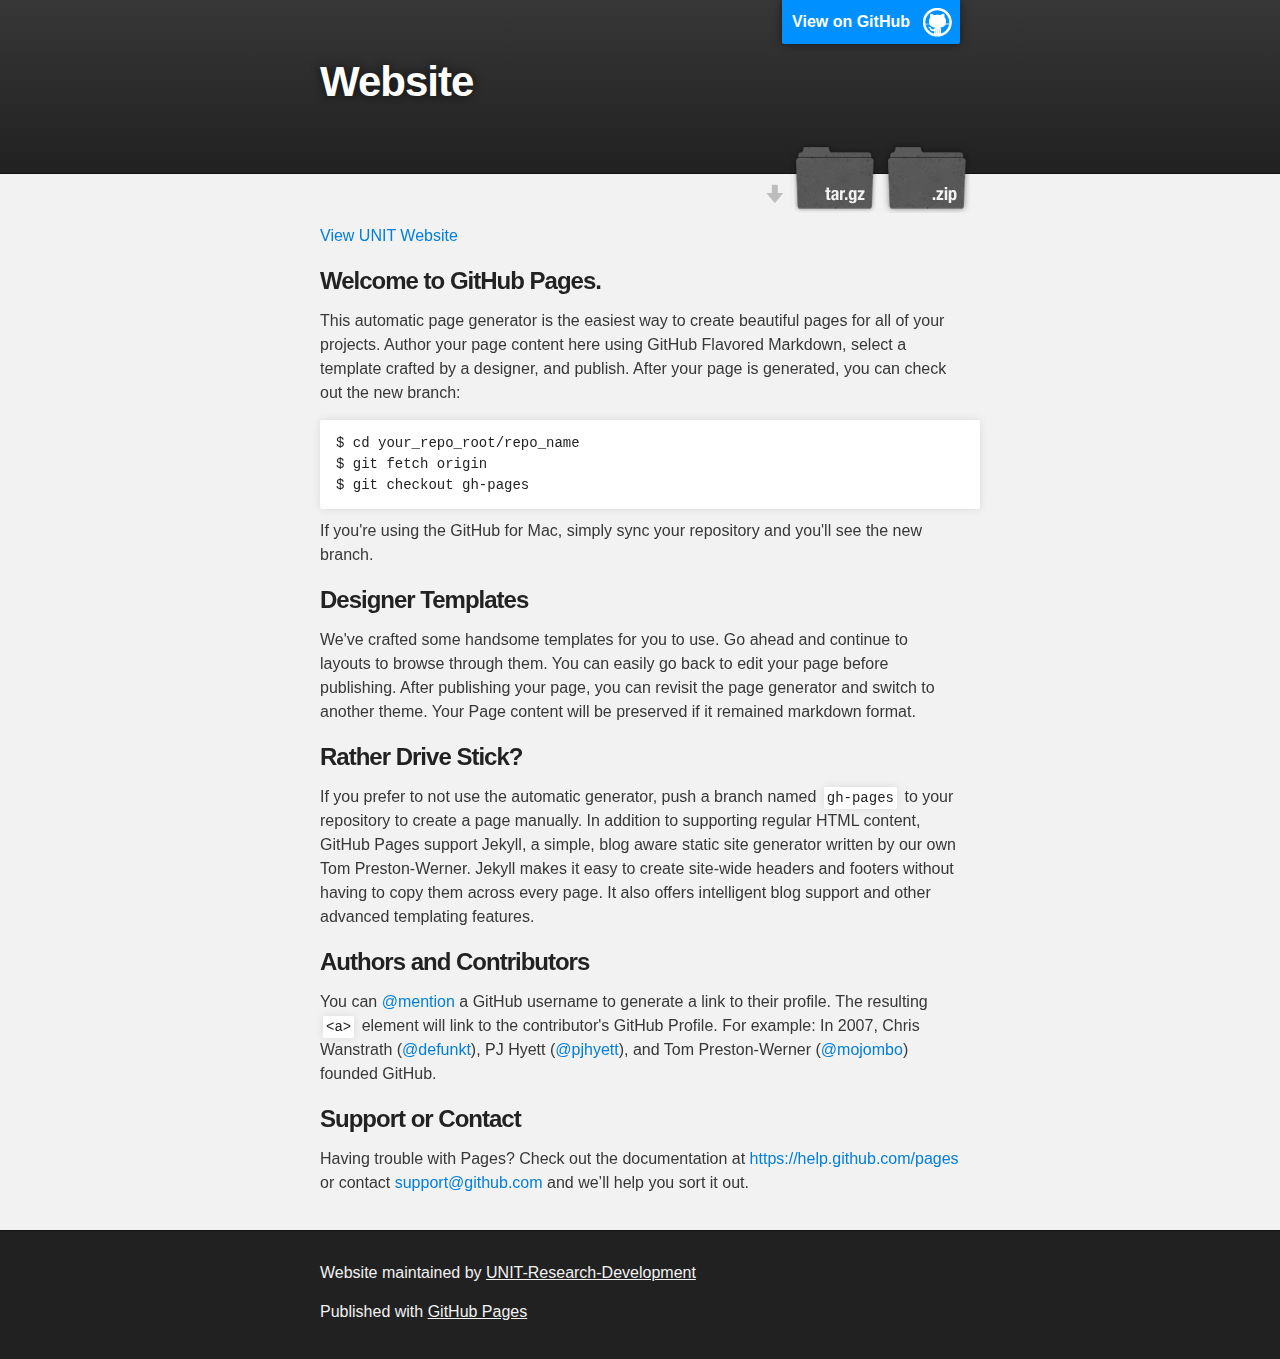
<file: index.html>
<!DOCTYPE html>
<html>

  <head>
    <meta charset='utf-8'>
    <meta http-equiv="X-UA-Compatible" content="chrome=1">
    <meta name="description" content="Website : ">

    <link rel="stylesheet" type="text/css" media="screen" href="stylesheets/stylesheet.css">

    <title>Website</title>
  </head>

  <body>

    <!-- HEADER -->
    <div id="header_wrap" class="outer">
        <header class="inner">
          <a id="forkme_banner" href="https://github.com/UNIT-Research-Development/Website">View on GitHub</a>

          <h1 id="project_title">Website</h1>
          <h2 id="project_tagline"></h2>

            <section id="downloads">
              <a class="zip_download_link" href="https://github.com/UNIT-Research-Development/Website/zipball/master">Download this project as a .zip file</a>
              <a class="tar_download_link" href="https://github.com/UNIT-Research-Development/Website/tarball/master">Download this project as a tar.gz file</a>
            </section>
        </header>
    </div>

    <!-- MAIN CONTENT -->
    <div id="main_content_wrap" class="outer">
      <section id="main_content" class="inner">
	    <p class="view"><a href="com.unitbilisim.research.website/WebContent/index.html" target="_blank">View UNIT Website</a></p>

	  
        <h3>
<a id="welcome-to-github-pages" class="anchor" href="#welcome-to-github-pages" aria-hidden="true"><span class="octicon octicon-link"></span></a>Welcome to GitHub Pages.</h3>

<p>This automatic page generator is the easiest way to create beautiful pages for all of your projects. Author your page content here using GitHub Flavored Markdown, select a template crafted by a designer, and publish. After your page is generated, you can check out the new branch:</p>

<pre><code>$ cd your_repo_root/repo_name
$ git fetch origin
$ git checkout gh-pages
</code></pre>

<p>If you're using the GitHub for Mac, simply sync your repository and you'll see the new branch.</p>

<h3>
<a id="designer-templates" class="anchor" href="#designer-templates" aria-hidden="true"><span class="octicon octicon-link"></span></a>Designer Templates</h3>

<p>We've crafted some handsome templates for you to use. Go ahead and continue to layouts to browse through them. You can easily go back to edit your page before publishing. After publishing your page, you can revisit the page generator and switch to another theme. Your Page content will be preserved if it remained markdown format.</p>

<h3>
<a id="rather-drive-stick" class="anchor" href="#rather-drive-stick" aria-hidden="true"><span class="octicon octicon-link"></span></a>Rather Drive Stick?</h3>

<p>If you prefer to not use the automatic generator, push a branch named <code>gh-pages</code> to your repository to create a page manually. In addition to supporting regular HTML content, GitHub Pages support Jekyll, a simple, blog aware static site generator written by our own Tom Preston-Werner. Jekyll makes it easy to create site-wide headers and footers without having to copy them across every page. It also offers intelligent blog support and other advanced templating features.</p>

<h3>
<a id="authors-and-contributors" class="anchor" href="#authors-and-contributors" aria-hidden="true"><span class="octicon octicon-link"></span></a>Authors and Contributors</h3>

<p>You can <a href="https://github.com/blog/821" class="user-mention">@mention</a> a GitHub username to generate a link to their profile. The resulting <code>&lt;a&gt;</code> element will link to the contributor's GitHub Profile. For example: In 2007, Chris Wanstrath (<a href="https://github.com/defunkt" class="user-mention">@defunkt</a>), PJ Hyett (<a href="https://github.com/pjhyett" class="user-mention">@pjhyett</a>), and Tom Preston-Werner (<a href="https://github.com/mojombo" class="user-mention">@mojombo</a>) founded GitHub.</p>

<h3>
<a id="support-or-contact" class="anchor" href="#support-or-contact" aria-hidden="true"><span class="octicon octicon-link"></span></a>Support or Contact</h3>

<p>Having trouble with Pages? Check out the documentation at <a href="https://help.github.com/pages">https://help.github.com/pages</a> or contact <a href="mailto:support@github.com">support@github.com</a> and we’ll help you sort it out.</p>
      </section>
    </div>

    <!-- FOOTER  -->
    <div id="footer_wrap" class="outer">
      <footer class="inner">
        <p class="copyright">Website maintained by <a href="https://github.com/UNIT-Research-Development">UNIT-Research-Development</a></p>
        <p>Published with <a href="http://pages.github.com">GitHub Pages</a></p>
      </footer>
    </div>

    

  </body>
</html>
</file>
<file: stylesheets/stylesheet.css>
/*******************************************************************************
Slate Theme for GitHub Pages
by Jason Costello, @jsncostello
*******************************************************************************/

@import url(pygment_trac.css);

/*******************************************************************************
MeyerWeb Reset
*******************************************************************************/

html, body, div, span, applet, object, iframe,
h1, h2, h3, h4, h5, h6, p, blockquote, pre,
a, abbr, acronym, address, big, cite, code,
del, dfn, em, img, ins, kbd, q, s, samp,
small, strike, strong, sub, sup, tt, var,
b, u, i, center,
dl, dt, dd, ol, ul, li,
fieldset, form, label, legend,
table, caption, tbody, tfoot, thead, tr, th, td,
article, aside, canvas, details, embed,
figure, figcaption, footer, header, hgroup,
menu, nav, output, ruby, section, summary,
time, mark, audio, video {
  margin: 0;
  padding: 0;
  border: 0;
  font: inherit;
  vertical-align: baseline;
}

/* HTML5 display-role reset for older browsers */
article, aside, details, figcaption, figure,
footer, header, hgroup, menu, nav, section {
  display: block;
}

ol, ul {
  list-style: none;
}

table {
  border-collapse: collapse;
  border-spacing: 0;
}

/*******************************************************************************
Theme Styles
*******************************************************************************/

body {
  box-sizing: border-box;
  color:#373737;
  background: #212121;
  font-size: 16px;
  font-family: 'Myriad Pro', Calibri, Helvetica, Arial, sans-serif;
  line-height: 1.5;
  -webkit-font-smoothing: antialiased;
}

h1, h2, h3, h4, h5, h6 {
  margin: 10px 0;
  font-weight: 700;
  color:#222222;
  font-family: 'Lucida Grande', 'Calibri', Helvetica, Arial, sans-serif;
  letter-spacing: -1px;
}

h1 {
  font-size: 36px;
  font-weight: 700;
}

h2 {
  padding-bottom: 10px;
  font-size: 32px;
  background: url('../images/bg_hr.png') repeat-x bottom;
}

h3 {
  font-size: 24px;
}

h4 {
  font-size: 21px;
}

h5 {
  font-size: 18px;
}

h6 {
  font-size: 16px;
}

p {
  margin: 10px 0 15px 0;
}

footer p {
  color: #f2f2f2;
}

a {
  text-decoration: none;
  color: #007edf;
  text-shadow: none;

  transition: color 0.5s ease;
  transition: text-shadow 0.5s ease;
  -webkit-transition: color 0.5s ease;
  -webkit-transition: text-shadow 0.5s ease;
  -moz-transition: color 0.5s ease;
  -moz-transition: text-shadow 0.5s ease;
  -o-transition: color 0.5s ease;
  -o-transition: text-shadow 0.5s ease;
  -ms-transition: color 0.5s ease;
  -ms-transition: text-shadow 0.5s ease;
}

a:hover, a:focus {text-decoration: underline;}

footer a {
  color: #F2F2F2;
  text-decoration: underline;
}

em {
  font-style: italic;
}

strong {
  font-weight: bold;
}

img {
  position: relative;
  margin: 0 auto;
  max-width: 739px;
  padding: 5px;
  margin: 10px 0 10px 0;
  border: 1px solid #ebebeb;

  box-shadow: 0 0 5px #ebebeb;
  -webkit-box-shadow: 0 0 5px #ebebeb;
  -moz-box-shadow: 0 0 5px #ebebeb;
  -o-box-shadow: 0 0 5px #ebebeb;
  -ms-box-shadow: 0 0 5px #ebebeb;
}

p img {
  display: inline;
  margin: 0;
  padding: 0;
  vertical-align: middle;
  text-align: center;
  border: none;
}

pre, code {
  width: 100%;
  color: #222;
  background-color: #fff;

  font-family: Monaco, "Bitstream Vera Sans Mono", "Lucida Console", Terminal, monospace;
  font-size: 14px;

  border-radius: 2px;
  -moz-border-radius: 2px;
  -webkit-border-radius: 2px;
}

pre {
  width: 100%;
  padding: 10px;
  box-shadow: 0 0 10px rgba(0,0,0,.1);
  overflow: auto;
}

code {
  padding: 3px;
  margin: 0 3px;
  box-shadow: 0 0 10px rgba(0,0,0,.1);
}

pre code {
  display: block;
  box-shadow: none;
}

blockquote {
  color: #666;
  margin-bottom: 20px;
  padding: 0 0 0 20px;
  border-left: 3px solid #bbb;
}


ul, ol, dl {
  margin-bottom: 15px
}

ul {
  list-style-position: inside;
  list-style: disc;
  padding-left: 20px;
}

ol {
  list-style-position: inside;
  list-style: decimal;
  padding-left: 20px;
}

dl dt {
  font-weight: bold;
}

dl dd {
  padding-left: 20px;
  font-style: italic;
}

dl p {
  padding-left: 20px;
  font-style: italic;
}

hr {
  height: 1px;
  margin-bottom: 5px;
  border: none;
  background: url('../images/bg_hr.png') repeat-x center;
}

table {
  border: 1px solid #373737;
  margin-bottom: 20px;
  text-align: left;
 }

th {
  font-family: 'Lucida Grande', 'Helvetica Neue', Helvetica, Arial, sans-serif;
  padding: 10px;
  background: #373737;
  color: #fff;
 }

td {
  padding: 10px;
  border: 1px solid #373737;
 }

form {
  background: #f2f2f2;
  padding: 20px;
}

/*******************************************************************************
Full-Width Styles
*******************************************************************************/

.outer {
  width: 100%;
}

.inner {
  position: relative;
  max-width: 640px;
  padding: 20px 10px;
  margin: 0 auto;
}

#forkme_banner {
  display: block;
  position: absolute;
  top:0;
  right: 10px;
  z-index: 10;
  padding: 10px 50px 10px 10px;
  color: #fff;
  background: url('../images/blacktocat.png') #0090ff no-repeat 95% 50%;
  font-weight: 700;
  box-shadow: 0 0 10px rgba(0,0,0,.5);
  border-bottom-left-radius: 2px;
  border-bottom-right-radius: 2px;
}

#header_wrap {
  background: #212121;
  background: -moz-linear-gradient(top, #373737, #212121);
  background: -webkit-linear-gradient(top, #373737, #212121);
  background: -ms-linear-gradient(top, #373737, #212121);
  background: -o-linear-gradient(top, #373737, #212121);
  background: linear-gradient(top, #373737, #212121);
}

#header_wrap .inner {
  padding: 50px 10px 30px 10px;
}

#project_title {
  margin: 0;
  color: #fff;
  font-size: 42px;
  font-weight: 700;
  text-shadow: #111 0px 0px 10px;
}

#project_tagline {
  color: #fff;
  font-size: 24px;
  font-weight: 300;
  background: none;
  text-shadow: #111 0px 0px 10px;
}

#downloads {
  position: absolute;
  width: 210px;
  z-index: 10;
  bottom: -40px;
  right: 0;
  height: 70px;
  background: url('../images/icon_download.png') no-repeat 0% 90%;
}

.zip_download_link {
  display: block;
  float: right;
  width: 90px;
  height:70px;
  text-indent: -5000px;
  overflow: hidden;
  background: url(../images/sprite_download.png) no-repeat bottom left;
}

.tar_download_link {
  display: block;
  float: right;
  width: 90px;
  height:70px;
  text-indent: -5000px;
  overflow: hidden;
  background: url(../images/sprite_download.png) no-repeat bottom right;
  margin-left: 10px;
}

.zip_download_link:hover {
  background: url(../images/sprite_download.png) no-repeat top left;
}

.tar_download_link:hover {
  background: url(../images/sprite_download.png) no-repeat top right;
}

#main_content_wrap {
  background: #f2f2f2;
  border-top: 1px solid #111;
  border-bottom: 1px solid #111;
}

#main_content {
  padding-top: 40px;
}

#footer_wrap {
  background: #212121;
}



/*******************************************************************************
Small Device Styles
*******************************************************************************/

@media screen and (max-width: 480px) {
  body {
    font-size:14px;
  }

  #downloads {
    display: none;
  }

  .inner {
    min-width: 320px;
    max-width: 480px;
  }

  #project_title {
  font-size: 32px;
  }

  h1 {
    font-size: 28px;
  }

  h2 {
    font-size: 24px;
  }

  h3 {
    font-size: 21px;
  }

  h4 {
    font-size: 18px;
  }

  h5 {
    font-size: 14px;
  }

  h6 {
    font-size: 12px;
  }

  code, pre {
    min-width: 320px;
    max-width: 480px;
    font-size: 11px;
  }

}
</file>
